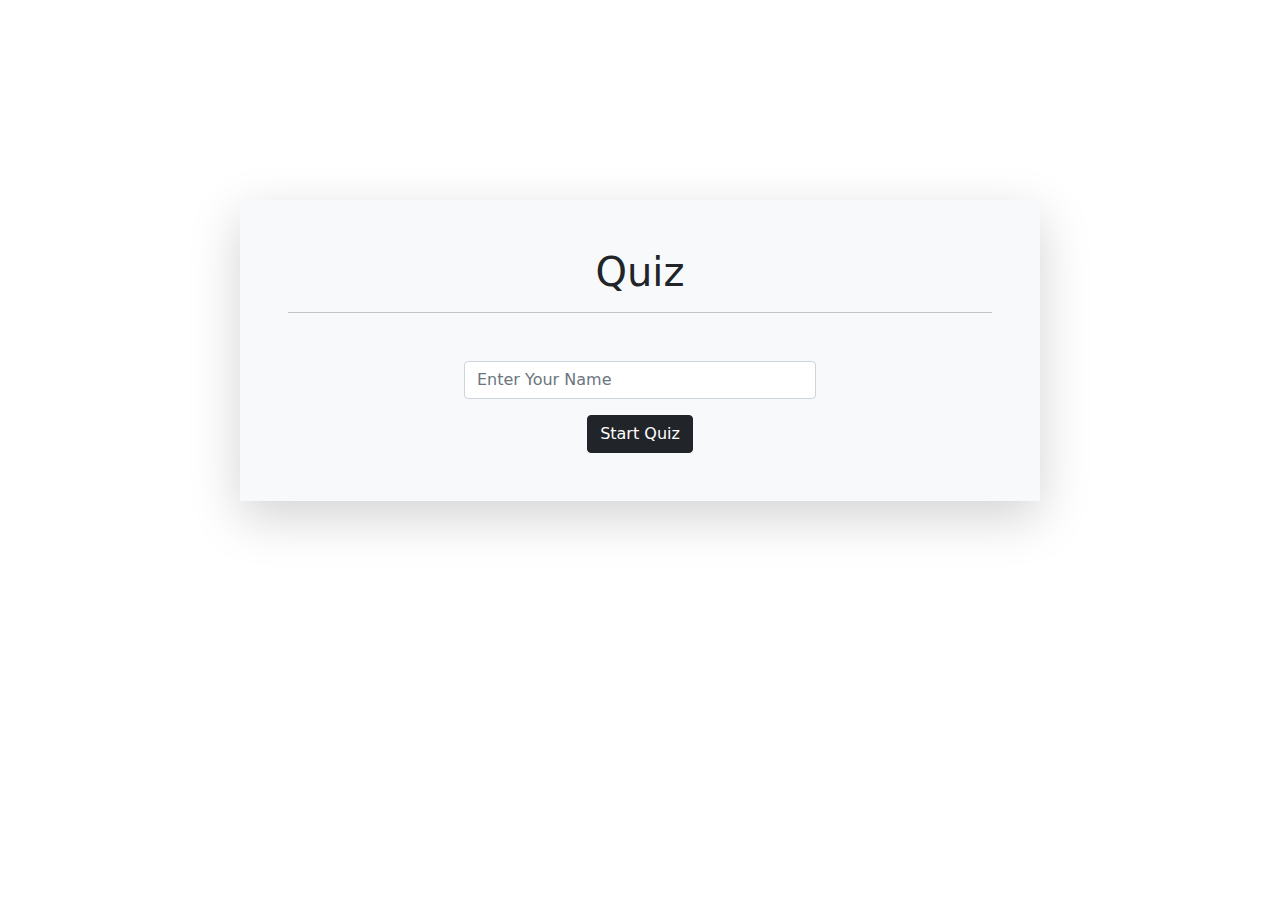
<file: index.html>
<!DOCTYPE html>
<html lang="en">
<head>
    <meta charset="UTF-8">
    <title>Quiz App</title>
    <link rel="stylesheet" href="css/bootstrap.min.css">
    <link rel="stylesheet" href="css/style.css">
</head>
<body>
    <!-- ================ Start Quiz ================ -->
    <div id="startQuiz" class="bg-light p-5 shadow-lg">
        <h1 class="text-center">Quiz</h1>
        <hr class="mb-5">
        <input type="text" id ="player" placeholder="Enter Your Name" class="form-control w-50 m-auto">
        <input type="button" value="Start Quiz" class="btn btn-dark mt-3 m-auto d-block" id="startQuizBtn">
    </div>

    <!-- ================ Quiz Box ================ -->
    <div id="quizBox" class="bg-light p-5 shadow-lg">
        <div class="row">
            <div class="col">
                <h4 id="changePlayer">Player</h4>
            </div>
            <div class="col">
                <h4 id="timer" class="text-center">00:00</h4>
            </div>
            <div class="col">
                <h4 id="pts" class="float-end">Points: 0</h4>
            </div>
        </div>

        <hr>

        <div class="row">
            <div class="col">
                <h2 id="q">Question</h2>
            </div>
        </div>

        <div class="row row-cols-2 mt-4">
            <div class="col">
                <input type="button" value="a" id="a" class="opt btn btn-dark w-100 mt-3">
            </div>
            <div class="col">
                <input type="button" value="b" id="b" class="opt btn btn-dark w-100 mt-3">
            </div>
            <div class="col">
                <input type="button" value="c" id="c" class="opt btn btn-dark w-100 mt-3">
            </div>
            <div class="col">
                <input type="button" value="d" id="d" class="opt btn btn-dark w-100 mt-3">
            </div>
        </div>

        <hr class="mt-5">

        <div class="row">
            <div class="col">
                <h4 id="qNo">Question No. 0/0</h4>
            </div>
            <div class="col">
                <input type="button" value="50/50" id="lifeline" class="btn btn-info w-50 d-block m-auto">
            </div>
            <div class="col">
                <input type="button" value="Next" id="next" class="btn btn-outline-dark w-50 float-end">
            </div>
        </div>
    </div>

    <!-- ================ Restart Quiz ================ -->
    <div id="restartQuiz" class="bg-light p-5 shadow-lg">
        <h3 id="finalPts" class="text-center">Final Points: 0</h3>
        <input type="button" value="Restart Quiz" id="restartQuizBtn" class="btn btn-dark m-auto d-block mt-3">
    </div>
    <script src="js/bootstrap.bundle.min.js"></script>
    <script src="js/jquery.js"></script>
    <script src="js/script.js"></script>
</body>
</html>
</file>
<file: css/style.css>
#startQuiz, #quizBox, #restartQuiz{
    max-width: 800px;
    margin: 200px auto 0 auto;
}
</file>
